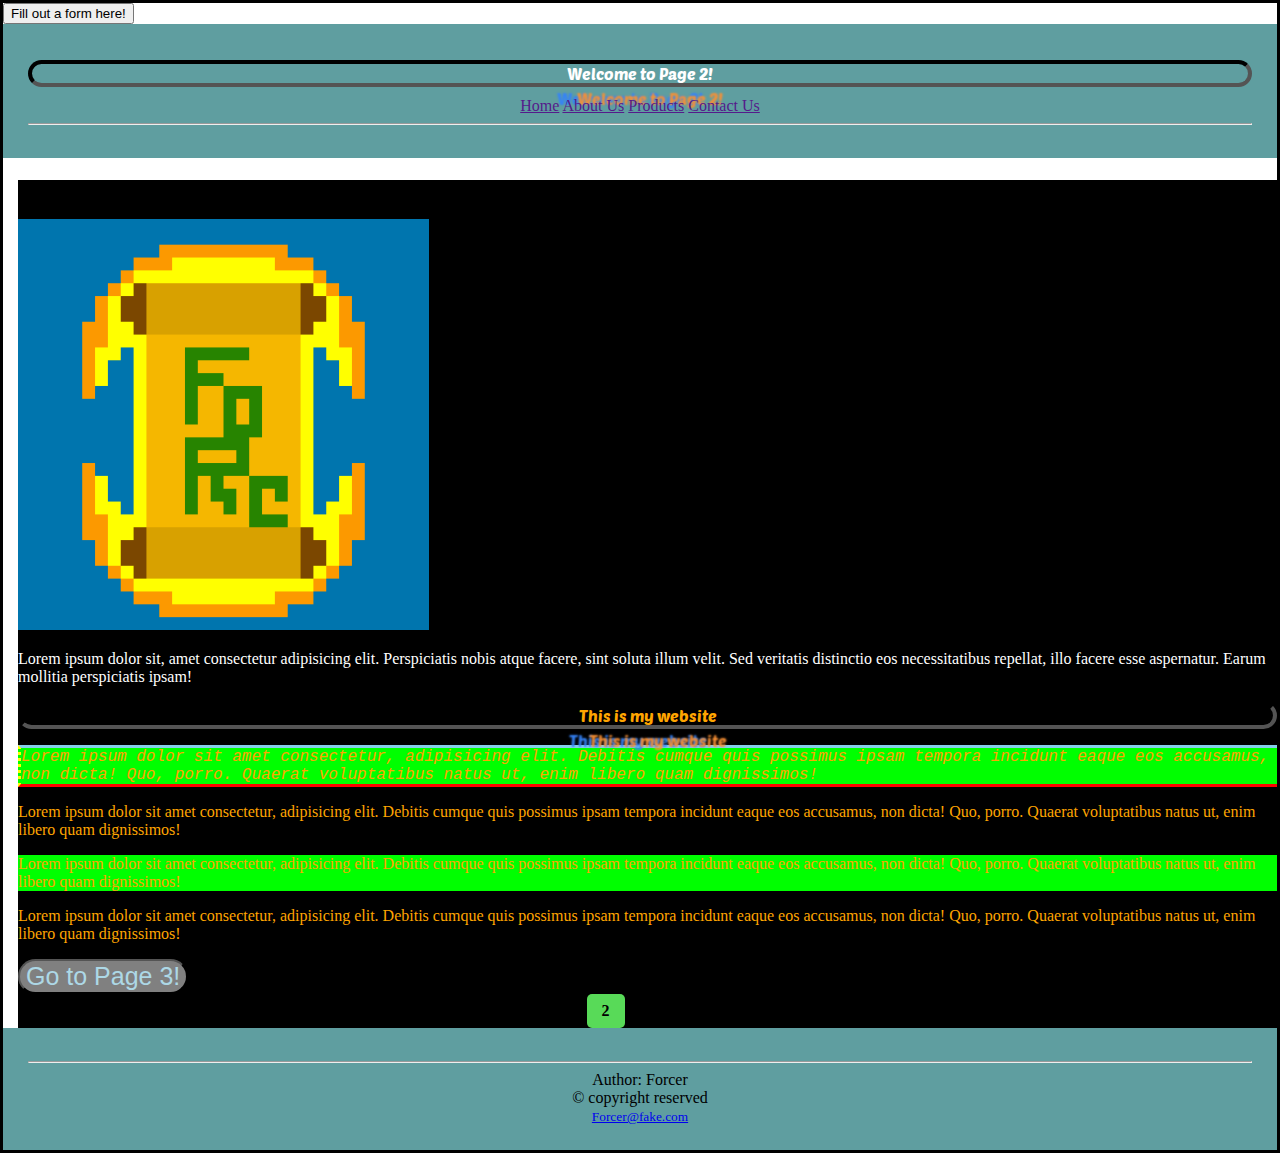
<file: HTML&CSSBroCodeCoursePrac/page2.html>
<!DOCTYPE html>
<html>
    <head>
        <link rel="icon" type="image/png" href="images\Forcer_Scroll_PixelArt.png">
        <title>First Website Page 2 - Forcer</title>
        <!--Internal CSS-->
        <style>
            main{
                background-color: black;
            }
            h1{
                color: white;
            }
            p{
                color:white;
            }
        </style>
        <link rel="stylesheet" href="style.css" >
        <link rel="stylesheet" href="index.css">
    </head>
    <body>
        <a href="form.html">
            <button>Fill out a form here!</button>
        </a>

        <header style="background-color:cadetblue">
            <h1>Welcome to Page 2!</h1>
            <a href="">Home</a>
            <a href="">About Us</a>
            <a href="">Products</a>
            <a href="">Contact Us</a>
            <hr>
        </header>
        <main>
            <h4>Check out my stuff!</h4>
            <image src="images/Forcer_Scroll_PixelArt.png" alt="My Logo! The Forcer Scroll!"></image>
            <p>Lorem ipsum dolor sit, amet consectetur adipisicing elit. Perspiciatis nobis atque facere, sint soluta illum velit. Sed veritatis distinctio eos necessitatibus repellat, illo facere esse aspernatur. Earum mollitia perspiciatis ipsam!</p>
            
            <!--Inline, Internal, External-->
            
            <!--Inline CSS-->
            <h1 style="color: orange;">This is my website</h1>
            <p style="color: orange;" id="p1" class="odd">Lorem ipsum dolor sit amet consectetur, adipisicing elit. Debitis cumque quis possimus ipsam tempora incidunt eaque eos accusamus, non dicta! Quo, porro. Quaerat voluptatibus natus ut, enim libero quam dignissimos!</p>
            <p style="color: orange;" id="p2" class="even">Lorem ipsum dolor sit amet consectetur, adipisicing elit. Debitis cumque quis possimus ipsam tempora incidunt eaque eos accusamus, non dicta! Quo, porro. Quaerat voluptatibus natus ut, enim libero quam dignissimos!</p>
            <p style="color: orange;" id="p3" class="odd">Lorem ipsum dolor sit amet consectetur, adipisicing elit. Debitis cumque quis possimus ipsam tempora incidunt eaque eos accusamus, non dicta! Quo, porro. Quaerat voluptatibus natus ut, enim libero quam dignissimos!</p>
            <p style="color: orange;" id="p4" class="even">Lorem ipsum dolor sit amet consectetur, adipisicing elit. Debitis cumque quis possimus ipsam tempora incidunt eaque eos accusamus, non dicta! Quo, porro. Quaerat voluptatibus natus ut, enim libero quam dignissimos!</p>


            <a href="page3.html">
                <button onclick="doSomething()" style="font-size:25px; background-color: gray; color:lightblue; border-radius:25px;">Go to Page 3!</button>
            </a>

            <div class="pagination">
                <a href="index.html"><</a>
                <a href="index.html">1</a>
                <a href="page2.html" class="active">2</a>
                <a href="page3.html">3</a>
                <a href="page4.html">4</a>
                <a href="page5.html">5</a>
                <a href="page5.html">></a>
            </div>

        </main>
        <footer style="background-color:cadetblue">
            <hr>
            Author: Forcer<br>
            &copy; copyright reserved<br>
            <small><a href="mailto:Forcer@fake.com">Forcer@fake.com</a></small>
        </footer>
    </body>
</html>
</file>
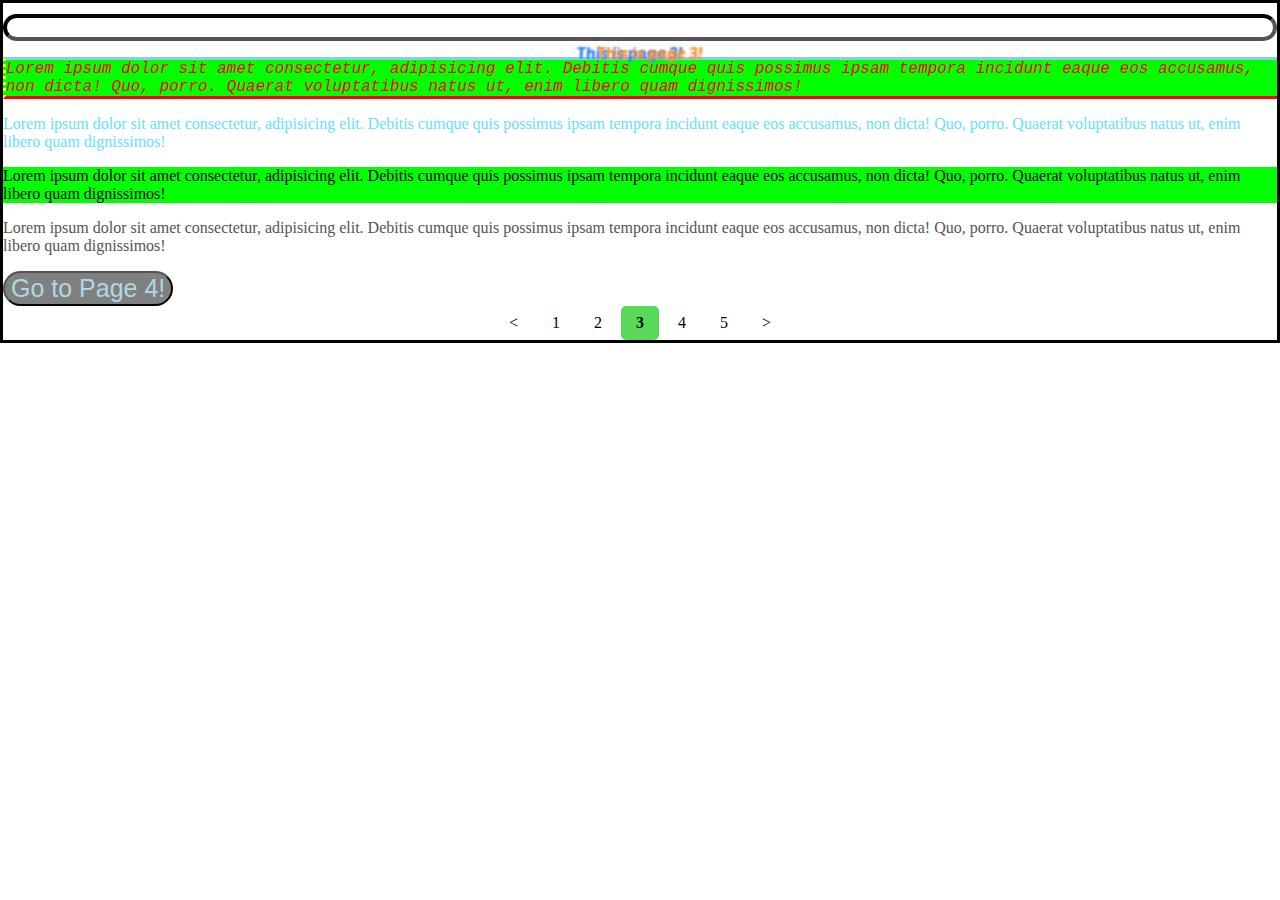
<file: HTML&CSSBroCodeCoursePrac/page3.html>
<!DOCTYPE html>
<html lang="en">
    <head>
        <meta charset="UTF-8">
        <meta name="viewport" content="width=device-width, initial-scale=1.0">
        <title>Document</title>
        <link rel="stylesheet" href="style.css">
        <link rel="stylesheet" href="index.css">
    </head>
    <body>
        <h1>This is page 3!</h1>

        <p id="p1" class="odd">Lorem ipsum dolor sit amet consectetur, adipisicing elit. Debitis cumque quis possimus ipsam tempora incidunt eaque eos accusamus, non dicta! Quo, porro. Quaerat voluptatibus natus ut, enim libero quam dignissimos!</p>
        <p id="p2" class="even">Lorem ipsum dolor sit amet consectetur, adipisicing elit. Debitis cumque quis possimus ipsam tempora incidunt eaque eos accusamus, non dicta! Quo, porro. Quaerat voluptatibus natus ut, enim libero quam dignissimos!</p>
        <p id="p3" class="odd">Lorem ipsum dolor sit amet consectetur, adipisicing elit. Debitis cumque quis possimus ipsam tempora incidunt eaque eos accusamus, non dicta! Quo, porro. Quaerat voluptatibus natus ut, enim libero quam dignissimos!</p>
        <p id="p4" class="even">Lorem ipsum dolor sit amet consectetur, adipisicing elit. Debitis cumque quis possimus ipsam tempora incidunt eaque eos accusamus, non dicta! Quo, porro. Quaerat voluptatibus natus ut, enim libero quam dignissimos!</p>
        
        <a href="page4.html">
            <button onclick="doSomething()" style="font-size:25px; background-color: gray; color:lightblue; border-radius:25px;">Go to Page 4!</button>
        </a>

        <div class="pagination">
            <a href="index.html"><</a>
            <a href="index.html">1</a>
            <a href="page2.html">2</a>
            <a href="page3.html" class="active">3</a>
            <a href="page4.html">4</a>
            <a href="page5.html">5</a>
            <a href="page5.html">></a>
        </div>
    </body>
</html>
</file>
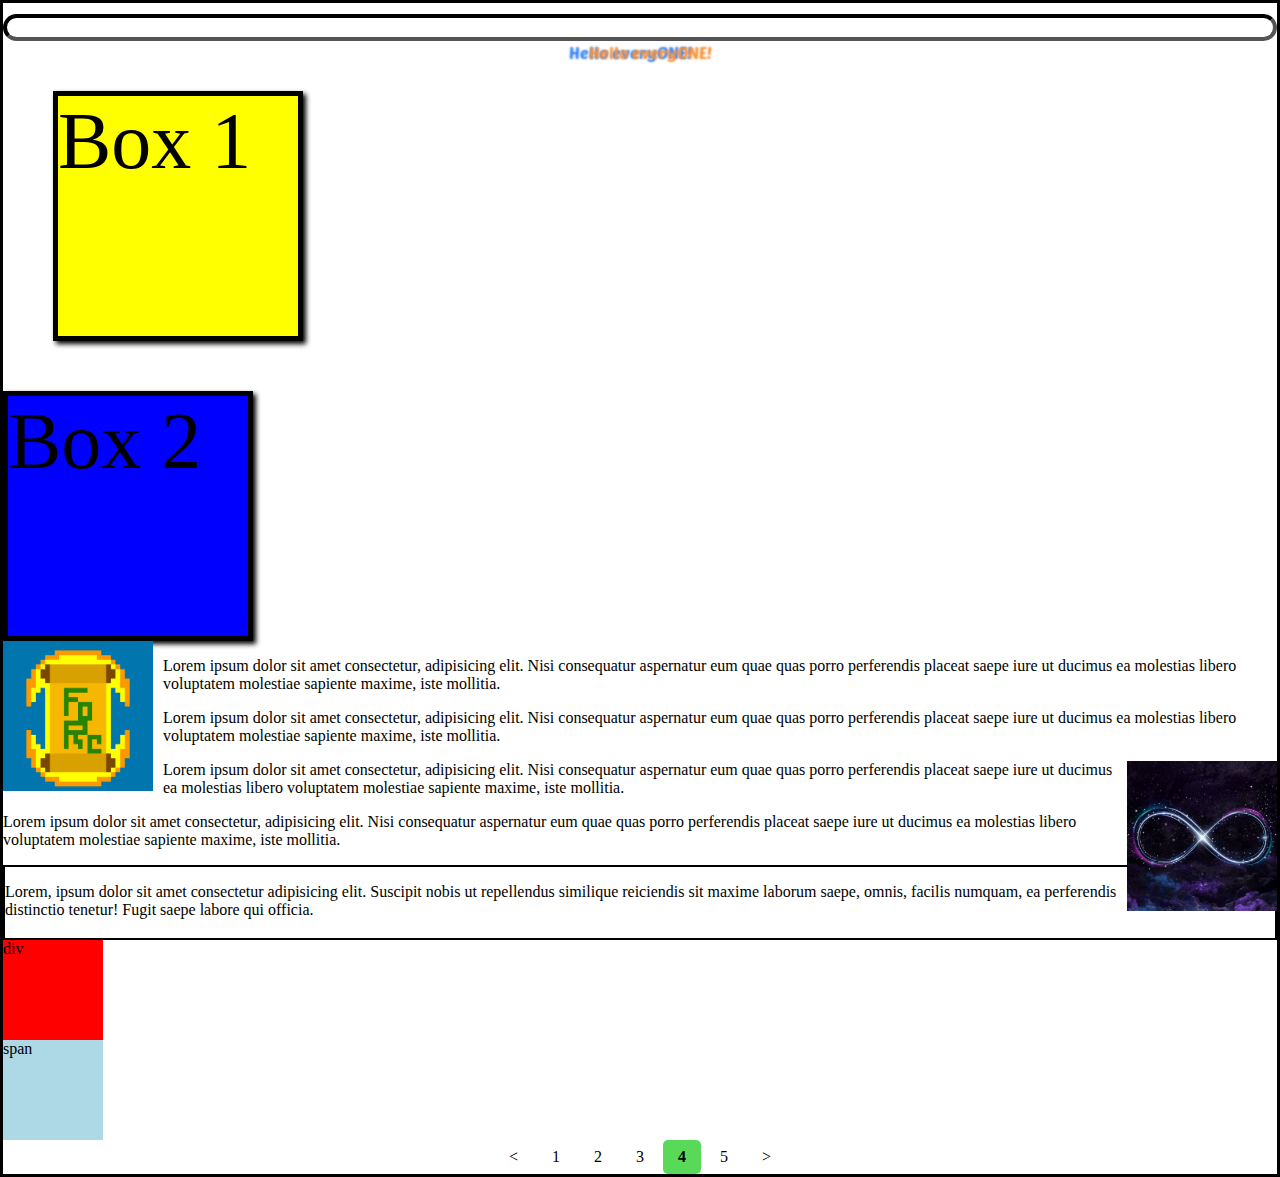
<file: HTML&CSSBroCodeCoursePrac/page4.html>
<!DOCTYPE html>
<html lang="en">
<head>
    <meta charset="UTF-8">
    <meta name="viewport" content="width=device-width, initial-scale=1.0">
    <title>Document</title>
    <link rel="stylesheet" href="style.css"> 
    <link rel="stylesheet" href="index.css">
</head>
<body>
    <h1>Hello everyONE!</h1>
    <div class="box" id="box1">Box 1</div>
    <div class="box" id="box2">Box 2</div>

    <img src="images/Forcer_Scroll_PixelArt.png" height="150px" id="img1">

    <p>Lorem ipsum dolor sit amet consectetur, adipisicing elit. Nisi consequatur aspernatur eum quae quas porro perferendis placeat saepe iure ut ducimus ea molestias libero voluptatem molestiae sapiente maxime, iste mollitia.</p>
    <p>Lorem ipsum dolor sit amet consectetur, adipisicing elit. Nisi consequatur aspernatur eum quae quas porro perferendis placeat saepe iure ut ducimus ea molestias libero voluptatem molestiae sapiente maxime, iste mollitia.</p>

    <img src="images/infinity-bot.jpg" height="150px" id="img2">

    <p>Lorem ipsum dolor sit amet consectetur, adipisicing elit. Nisi consequatur aspernatur eum quae quas porro perferendis placeat saepe iure ut ducimus ea molestias libero voluptatem molestiae sapiente maxime, iste mollitia.</p>
    <p>Lorem ipsum dolor sit amet consectetur, adipisicing elit. Nisi consequatur aspernatur eum quae quas porro perferendis placeat saepe iure ut ducimus ea molestias libero voluptatem molestiae sapiente maxime, iste mollitia.</p>

    <div id="div1">
        <p>Lorem, ipsum dolor sit amet consectetur adipisicing elit. Suscipit nobis ut repellendus similique reiciendis sit maxime laborum saepe, omnis, facilis numquam, ea perferendis distinctio tenetur! Fugit saepe labore qui officia.</p>
    </div>

    <div id="div2">div</div>
    <span id="span1">span</span>

    <div class="pagination">
        <a href="index.html"><</a>
        <a href="index.html">1</a>
        <a href="page2.html">2</a>
        <a href="page3.html">3</a>
        <a href="page4.html" class="active">4</a>
        <a href="page5.html">5</a>
        <a href="page5.html">></a>
    </div>
</body>
</html>
</file>
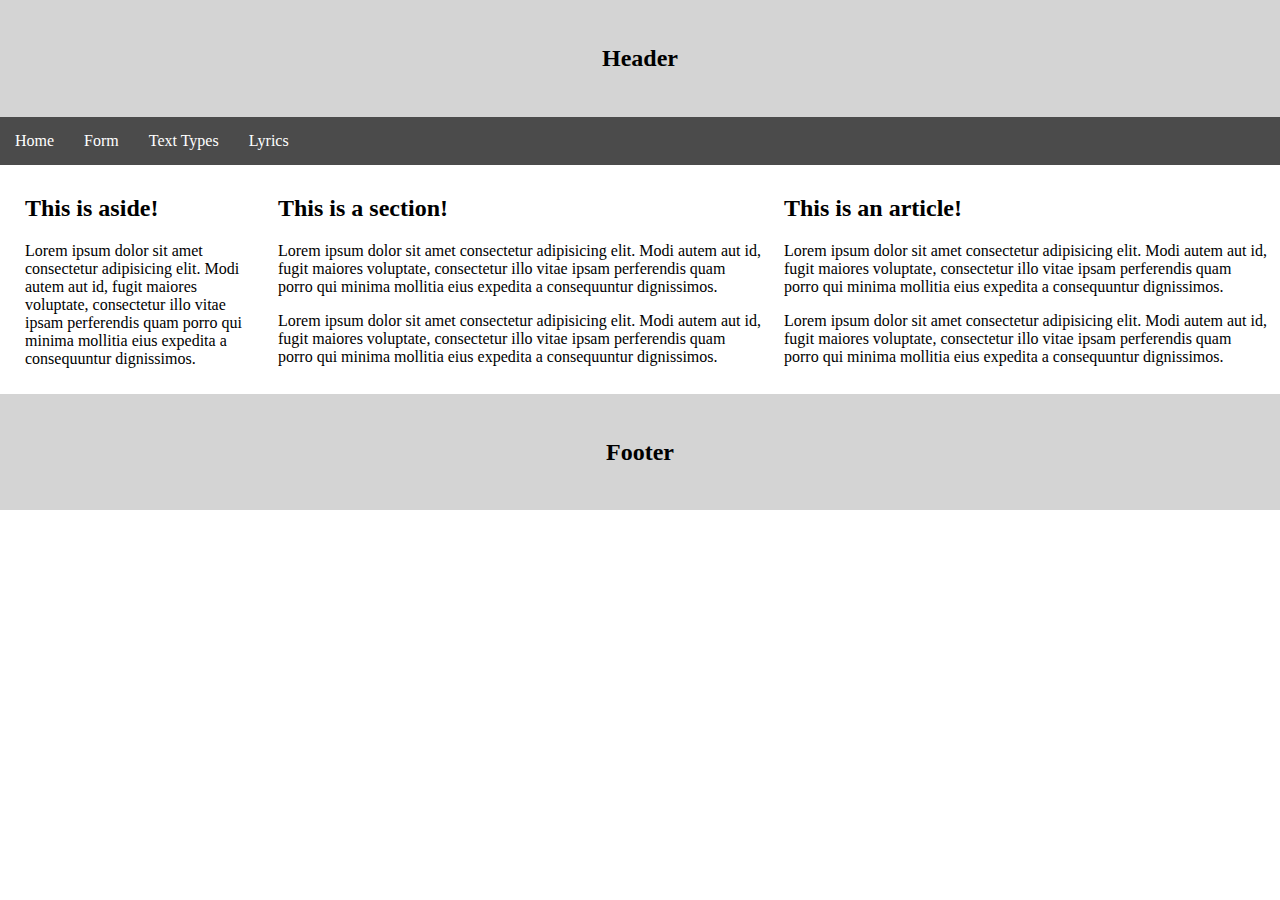
<file: HTML&CSSBroCodeCoursePrac/template.html>
<!DOCTYPE html>
<html lang="en">
<head>
    <meta charset="UTF-8">
    <meta name="viewport" content="width=device-width, initial-scale=1.0">
    <title>Document</title>
    <link rel="stylesheet" href="index.css">
</head>
<body>
    <header>
        <h2>Header</h2>
    </header>

    <nav class="navbar">
        <ul>
            <li><a href="index.html">Home</a></li>
            <li><a href="form.html">Form</a></li>
            <li><a href="texttypes.html">Text Types</a></li>
            <li><a href="lyrics.html">Lyrics</a></li>
        </ul>
    </nav>

    <main>
        <aside>
            <h2>This is aside!</h2>
            <p>Lorem ipsum dolor sit amet consectetur adipisicing elit. Modi autem aut id, fugit maiores voluptate, consectetur illo vitae ipsam perferendis quam porro qui minima mollitia eius expedita a consequuntur dignissimos.</p>
        </aside>
        <section>
            <h2>This is a section!</h2>
            <p>Lorem ipsum dolor sit amet consectetur adipisicing elit. Modi autem aut id, fugit maiores voluptate, consectetur illo vitae ipsam perferendis quam porro qui minima mollitia eius expedita a consequuntur dignissimos.</p>
            <p>Lorem ipsum dolor sit amet consectetur adipisicing elit. Modi autem aut id, fugit maiores voluptate, consectetur illo vitae ipsam perferendis quam porro qui minima mollitia eius expedita a consequuntur dignissimos.</p>

        </section>
        <article>
            <h2>This is an article!</h2>
            <p>Lorem ipsum dolor sit amet consectetur adipisicing elit. Modi autem aut id, fugit maiores voluptate, consectetur illo vitae ipsam perferendis quam porro qui minima mollitia eius expedita a consequuntur dignissimos.</p>
            <p>Lorem ipsum dolor sit amet consectetur adipisicing elit. Modi autem aut id, fugit maiores voluptate, consectetur illo vitae ipsam perferendis quam porro qui minima mollitia eius expedita a consequuntur dignissimos.</p>

        </article>
    </main>

    <footer>
        <h2>Footer</h2>
    </footer>
</body>
</html>
</file>
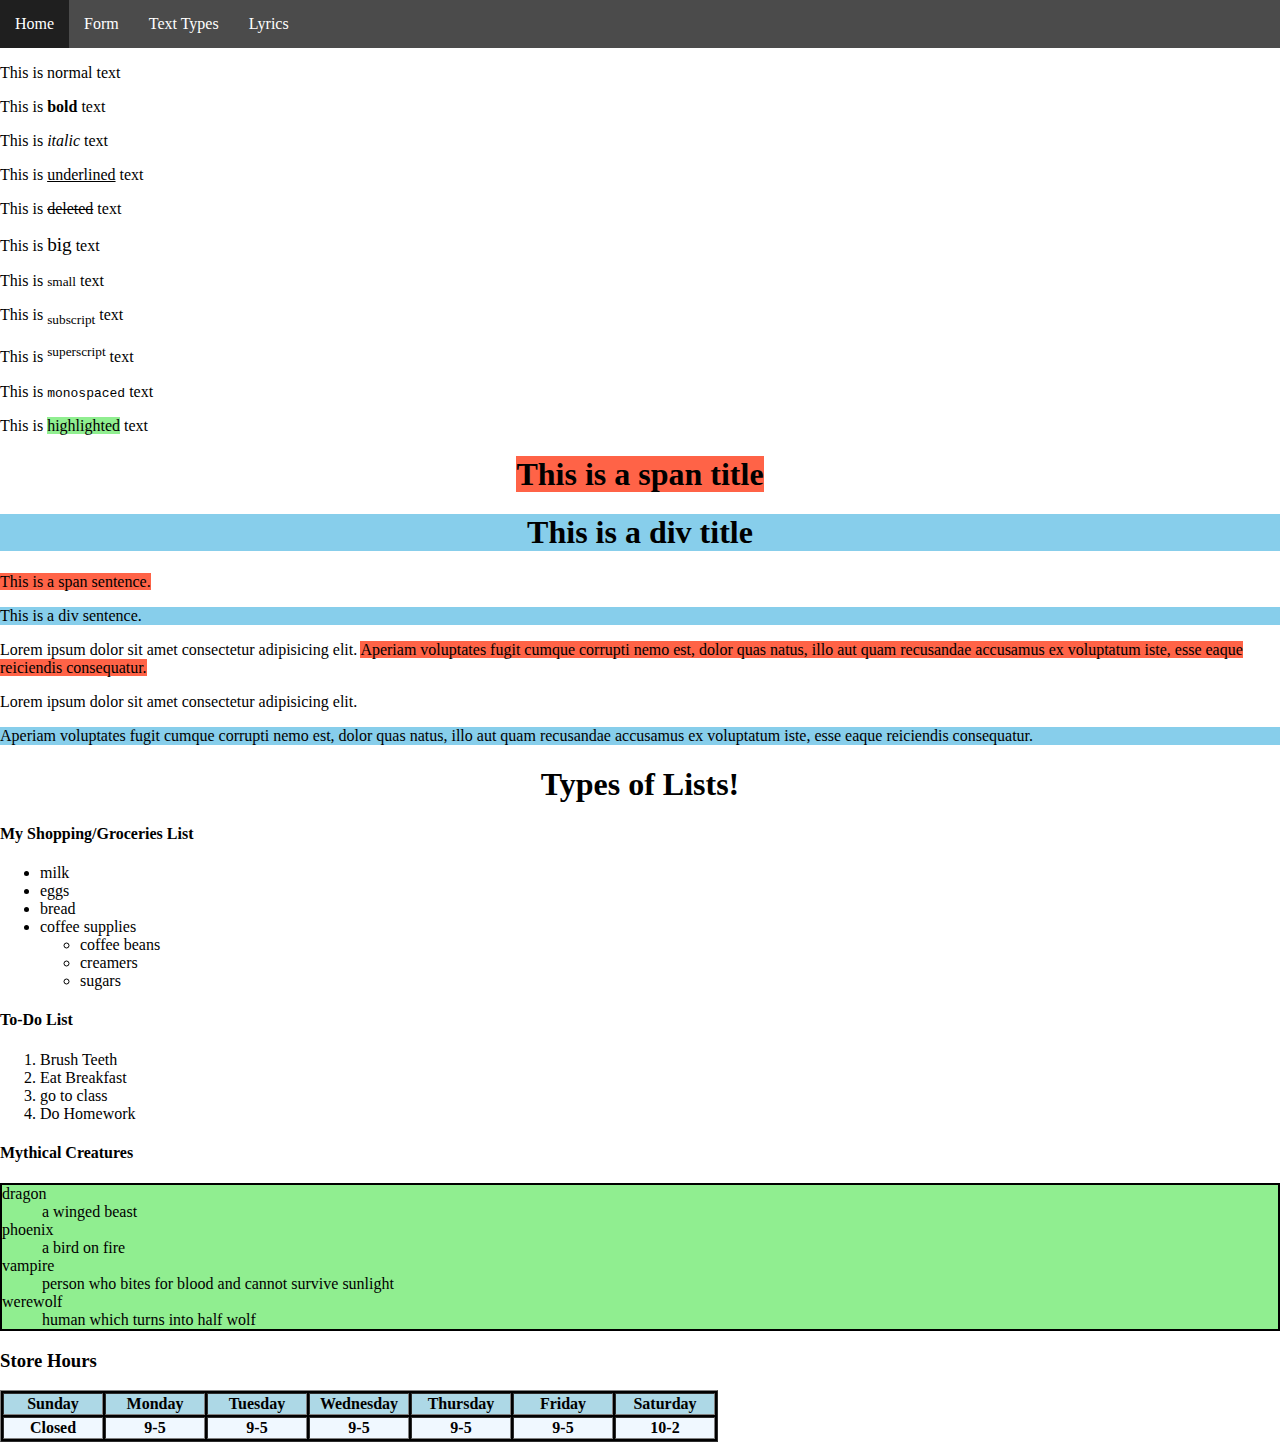
<file: HTML&CSSBroCodeCoursePrac/texttypes.html>
<!DOCTYPE html>
<html>
    <head>
        <link rel="icon" type="image/png" href="images\Forcer_Scroll_PixelArt.png">
        <title>Text Types - Mufaddal Kapadia</title>
        <link rel="stylesheet" href="index.css">
    </head>
    <body>

        <nav class="navbar">
            <ul>
                <li><a href="index.html">Home</a></li>
                <li><a href="form.html">Form</a></li>
                <li><a href="texttypes.html">Text Types</a></li>
                <li><a href="lyrics.html">Lyrics</a></li>
            </ul>
        </nav>

        <p>This is normal text</p>
        <p>This is <b>bold</b> text</p>
        <p>This is <i>italic</i> text</p>
        <p>This is <u>underlined</u> text</p>
        <p>This is <del>deleted</del> text</p>
        <p>This is <big>big</big> text</p>
        <p>This is <small>small</small> text</p>
        <p>This is <sub>subscript</sub> text</p>
        <p>This is <sup>superscript</sup> text</p>
        <p>This is <tt>monospaced</tt> text</p>
        <p>This is <mark style="background-color: lightgreen;">highlighted</mark> text</p>

        <!--span = inline container, div = block container-->
        <h1><span style="background-color: tomato;">This is a span title</span></h1>
        <h1><div style="background-color: skyblue;">This is a div title</div></h1>

        <p><span style="background-color: tomato;">This is a span sentence.</span></p>
        <p><div style="background-color: skyblue;">This is a div sentence.</div></p>

        <p>Lorem ipsum dolor sit amet consectetur adipisicing elit. <span style="background-color: tomato;">Aperiam voluptates fugit cumque corrupti nemo est, dolor quas natus, illo aut quam recusandae accusamus ex voluptatum iste, esse eaque reiciendis consequatur.</span></p>
        <p>Lorem ipsum dolor sit amet consectetur adipisicing elit. <div style="background-color: skyblue;">Aperiam voluptates fugit cumque corrupti nemo est, dolor quas natus, illo aut quam recusandae accusamus ex voluptatum iste, esse eaque reiciendis consequatur.</div></p>

        <h1>Types of Lists!</h1>
        <!--Unordered List-->
        <h4>My Shopping/Groceries List</h4>
        <ul>
            <li>milk</li>
            <li>eggs</li>
            <li>bread</li>
            <li>coffee supplies</li>
            <ul>
                <li>coffee beans</li>
                <li>creamers</li>
                <li>sugars</li>
            </ul>
        </ul>
        
        <!--Ordered List-->
        <h4>To-Do List</h4>
        <ol>
            <li>Brush Teeth</li>
            <li>Eat Breakfast</li>
            <li>go to class</li>
            <li>Do Homework</li>
        </ol>

        <!--Description List-->
        <h4>Mythical Creatures</h4>
        <dl style="background-color: lightgreen; border:2px solid">
            <dt>dragon </dt>
            <dd>a winged beast</dd>

            <dt>phoenix</dt>
            <dd>a bird on fire</dd>

            <dt>vampire</dt>
            <dd>person who bites for blood and cannot survive sunlight</dd>
            <dt>werewolf</dt>
            <dd>human which turns into half wolf</dd>
        </dl>
        
        <h3>Store Hours</h3>

        <table border="1" style="background-color: black;">
            <tr align="center" style="background-color: lightblue;">
                <th width="100">Sunday</th>
                <th width="100">Monday</th>
                <th width="100">Tuesday</th>
                <th width="100">Wednesday</th>
                <th width="100">Thursday</th>
                <th width="100">Friday</th>
                <th width="100">Saturday</th>
            </tr>
            <tr align="center" style="background-color: aliceblue;">
                <th>Closed</th>
                <th>9-5</th>
                <th>9-5</th>
                <th>9-5</th>
                <th>9-5</th>
                <th>9-5</th>
                <th>10-2</th>
            </tr>
        </table>

    </body>
</html>
</DOCTYPE>
</file>
<file: HTML&CSSBroCodeCoursePrac/style.css>
@font-face{
    src:url(fonts/PoetsenOne-Regular.ttf);
    font-family: PoetsenOne-Regular;
}

#div2{
    background-color: red;
    width: 100px;
    height: 100px;
}
#span1{
    background-color: lightblue;
    width: 100px;
    height: 100px;
    display: block; /*types of display: block, inline, inline-block*/
    /*visibility: hidden;*/
}
#div1{
    border: 2px solid;
    height: 75px;
    overflow: visible; /*types of overflow: visible, hidden, clip, scroll, auto (scroll when needed)*/
    /*overflow-clip-margin: 13px;*/
}
.box{
    border: 5px solid;
    font-size: 5em;
    width: 250px;
    height: 250px;
}
body{
    background-color: white;
    margin: 0px;
    border: 3px solid;
    display: flow-root; /*keeps imgs in border*/
}
#img1{
    float: left;
    margin-right: 10px;
}
#img2{
    float: right;
    margin-left: 10px;
}
h1{
    color:white;
    font-family: PoetsenOne-Regular, verdana, arial;
    font-size: 16px;
    font-weight: normal;
    
    /*borders*/
    border: 3px solid black;
    border-style: inset; /*inset, outset, solid or none*/
    border-width: 4px;
    border-color: black;
    border-radius: 15px;

    text-shadow: 10px 25px 2px hsl(28, 93%, 59%), -10px 25px 2px hsl(216, 93%, 59%);

}
#box1{
    background-color: yellow;
    box-shadow: 3px 3px 5px;
    margin: 50px;

    /* 
    margin-right: 50px;
    margin-left: 50px;
    margin-bottom: 50px;
    margin-top: 50px;
    could use auto instead of ##px to make box move to farthest of one direction
    */
}
#box2{
    background-color: blue;
    box-shadow: 3px 3px 5px;
}
#p1{
    color:red;
    font-family: "poetsen one", "lucida console", "courier new";
    font-size: 1em;
    font-style: italic; 

    /*more border shenanigans*/
    border-bottom: 3px solid red;
    border-top: 3px solid skyblue;
    border-right: 3px #59ff5f;
    border-left: 3px dotted yellow;
}
#p2{
    color: rgb(102, 222, 255);
}
#p3{
    color: #59ff5f sf;
}
#p4{
    color: hsl(0, 0%, 33%);
}
.odd{
    background-color:lime;
}
.even{
    color:blue;
}
</file>
<file: HTML&CSSBroCodeCoursePrac/index.css>
*{
    box-sizing: border-box;
}
body{
    margin: 0px;
}
main{
    margin-left: 15px;
}
.pagination{
    text-align: center;
}
.pagination a{
    color: black;
    text-decoration: none;
    padding: 8px 15px;
    display: inline-block;
}
.pagination a.active{
    background-color: hsl(120, 64%, 60%);
    font-weight: bold;
    border-radius: 5px;
}
.pagination a:hover:not(.active){
    background-color: hsl(0, 0%, 66%);
}
h1{
    text-align: center;
}

.navbar ul{
    list-style-type: none;
    background-color: rgb(75, 75, 75);
    padding: 0px;
    margin: 0px;
    overflow: hidden;
}
.navbar a{
    color:white;
    text-decoration: none;
    padding: 15px;
    display: block;
    text-align: center;
}
.navbar a:hover{
    background-color: hsl(0, 0%, 12%);
}
.navbar li{
    float: left;
}

header{
    background-color: hsl(0, 0%, 83%);
    text-align: center;
    padding: 25px;
}
aside{
    width: 20%;
    float: left;
    padding: 10px;
}
section{
    width: 40%;
    float: left;
    padding: 10px;
}
article{
    width: 40%;
    float: left;
    padding: 10px;
}
footer{
    display: block;
    clear: both;
    background-color: hsl(0, 0%, 83%);
    text-align: center;
    padding: 25px;
}
@media screen and (max-width:600px){
    aside, section, article{
        width: 100%;
    }
}
</file>
